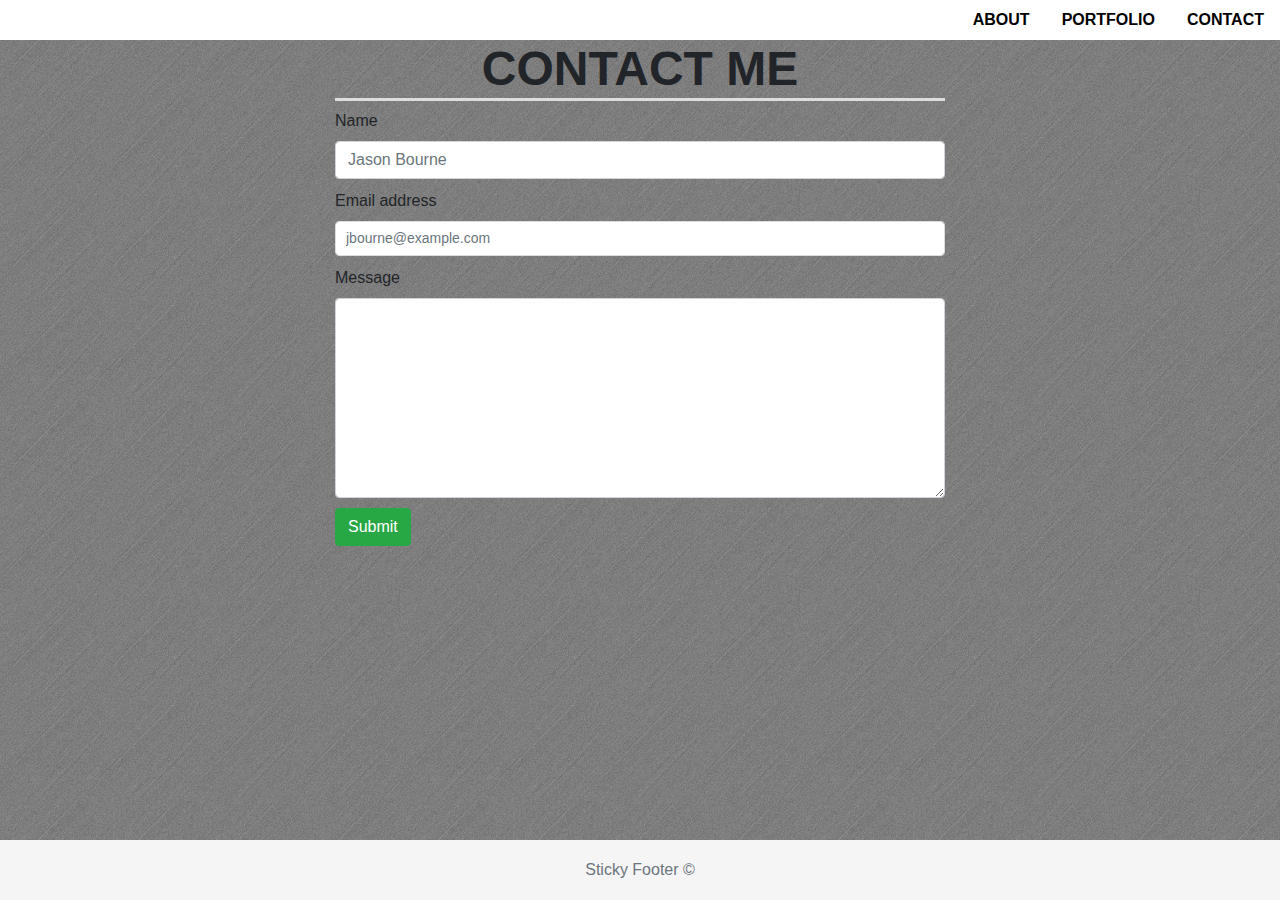
<file: contact.html>
<!DOCTYPE html>
<html lang="en-us">

    <head>
        <meta charset="UTF-8">
        <title>Bootstrap Portfolio - Assignment 2</title>
        <link rel="stylesheet" href="./assets/css/reset.css">
        <link rel="stylesheet" href="https://maxcdn.bootstrapcdn.com/bootstrap/4.0.0/css/bootstrap.min.css">
        <link rel="stylesheet" href="https://stackpath.bootstrapcdn.com/font-awesome/4.7.0/css/font-awesome.min.css">
        <link rel="stylesheet" href="./assets/css/style.css">
    
    </head>

<body>
    <!-- Bootstrap Navigation Tab on All Pages-->
    <ul class="nav justify-content-end">
        <li class="nav-item">
            <a class="nav-link active" href="index.html">About</a>
        </li>
        <li class="nav-item">
            <a class="nav-link" href="portfolio.html">Portfolio</a>
        </li>
        <li class="nav-item">
            <a class="nav-link" href="contact.html">Contact</a>
        </li>
    </ul>

    <!-- Form Area-->
    <form>
        <div class="form-group">
            <h2 class="form-title">Contact Me</h2>
            <label for="exampleFormControlInput1">Name</label>
            <input type="name" class="form-control" id="exampleFormControlInput1" placeholder="Jason Bourne">
        </div>
        <div class="form-group">
            <label for="exampleFormControlInput1">Email address</label>
            <input type="email" class="form-control" id="exampleFormControlInput1" placeholder="jbourne@example.com">
        </div>
        <div class="form-group">
            <label for="exampleFormControlTextarea1">Message</label>
            <textarea class="form-control" id="exampleFormControlTextarea1" rows="6"></textarea>
        </div>
        <button type="button" class="btn btn-success">Submit</button>
    </form>

    <!-- Sticky Footer all Pages -->
    <footer class="footer">
        <div class="container">
            <div class="row">
                <div class="col-md-12">
                    <span class="text-muted">Sticky Footer &copy; </span>
                </div>
            </div>
        </div>

    </footer>
</body>

</html>
</file>
<file: assets/css/style.css>
* {
    box-sizing: border-box;
}

body {
    margin: 0 0 70px 0;
    background: url('../images/brushed_alu_dark/brushed_alu_dark.png');
}
.nav.justify-content-end {
    background-color: #fff;
}
.nav-link:hover {
    background-color: darkgray;
    color: #fff;
}
h3 {
    position: relative;
    top: 130px;
    text-align: center;
    padding: 10px;
    color: #fff;
    background-color: #000;
    width: 200px;
    margin: auto;
    font-size: 0.75rem;
}
a {
    color: #000;
    text-decoration: none;
    text-transform: uppercase;
    font-weight: bold;
}
.display-1 {
    display: table;
    border-bottom: 3px solid #dddddd;
    margin: 20px auto;
    font-size: 3rem;
    font-weight: bold;
    line-height: 1.2;
    text-transform: uppercase;
}
.portfolio_title {
    border-bottom: 3px solid #dddddd;
    font-size: 3rem;
    text-transform: uppercase;
    font-weight: bold;
}
.align-self-start.mr-3 {
    width: 100%;
}
.container {
    margin: auto;
    text-align: center;
}

p {
    line-height: 2;
    font-family: 'Arial', 'Helvetica Neue', Helvetica, sans-serif;
    text-align: justify;
}

.media-body {

    width: 960px;
    background-color: #ffffff;
    padding: 25px;
    color: #777777;
    border: #dddddd 1px solid;
}

form {
    width: 610px;
    margin: auto;
}
.form-title {
    border-bottom: solid 3px #dddddd;
    font-size: 3rem;
    text-align: center;
    text-transform: uppercase;
    font-weight: bold;
}

.form-group {
    margin-bottom: 20px;
}

.form-group {
    margin-bottom: 10px;
}

input[type=text],
input[type=email],
textarea {
    height: 35px;
    padding: 0 10px;
    font-size: 14px;
    border: 1px solid #dddddd;
}

textarea {
    height: 200px;
}

.footer {
    position: fixed;
    width: 100%;
    height: 60px;
    line-height: 60px;
    background-color: #f5f5f5;
    bottom: 0;
}
@media only screen and (max-width: 640px){
    img{
        width:100%;
    }
    h3{
        width: 100%;
    }
    .display-1{
        font-size: 27px;
    }
 }
 @media only screen and (max-width: 575px){
    img{
        width:100%;
    }
    h3 {
        top: 230px;
        width: 100%;
        font-size: 18px;
    }
    .display-1{
        font-size: 27px;
    }
 }
</file>
